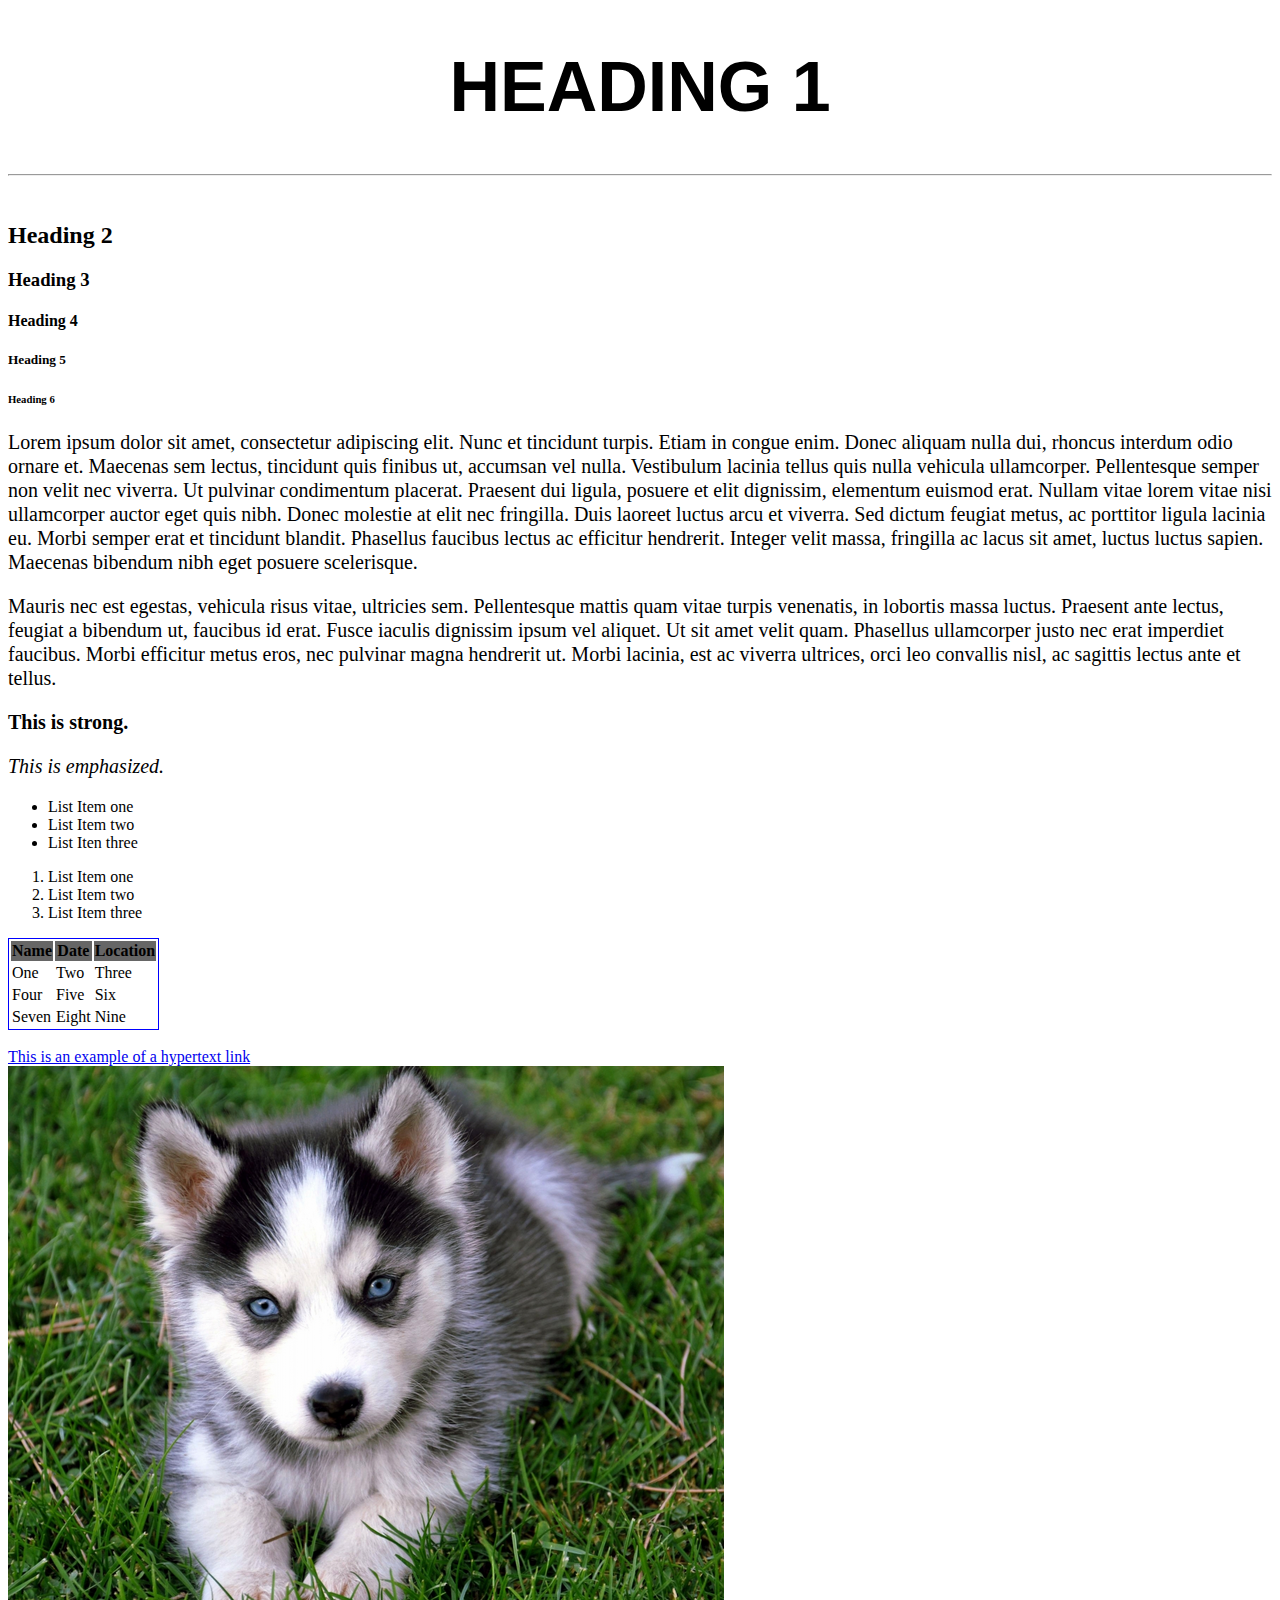
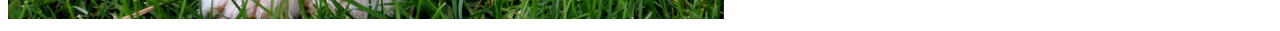
<file: sample.html>
<!doctype html>
<html>
<head>
<meta charset="UTF-8">
<title>Untitled Document</title>
<style type="text/css">
	
	h1 {
		font-family: 'Helvetica', Arial, sans-serif;
		font-size: 70px;
	    color: #000000; 
		text-transform: uppercase;
		text-align: center
	}	
	
	p{
		font-size: 20px;
		line-height: 24px;
		color: #000000; 
	}	
	
	table {
		border: 1px solid blue; 
	}
	
	th {
		background-color: #666666;
	}	
	
	ing{
		align-items: center
	}
</style>

</head>

<body>

<h1>Heading 1</h1>
<hr><br>

<h2>Heading 2</h2>
<h3>Heading 3</h3>
<h4>Heading 4</h4>
<h5>Heading 5</h5>
<h6>Heading 6</h6>

<p>Lorem ipsum dolor sit amet, consectetur adipiscing elit. Nunc et tincidunt turpis. Etiam in congue enim. Donec aliquam nulla dui, rhoncus interdum odio ornare et. Maecenas sem lectus, tincidunt quis finibus ut, accumsan vel nulla. Vestibulum lacinia tellus quis nulla vehicula ullamcorper. Pellentesque semper non velit nec viverra. Ut pulvinar condimentum placerat. Praesent dui ligula, posuere et elit dignissim, elementum euismod erat. Nullam vitae lorem vitae nisi ullamcorper auctor eget quis nibh. Donec molestie at elit nec fringilla. Duis laoreet luctus arcu et viverra. Sed dictum feugiat metus, ac porttitor ligula lacinia eu. Morbi semper erat et tincidunt blandit. Phasellus faucibus lectus ac efficitur hendrerit. Integer velit massa, fringilla ac lacus sit amet, luctus luctus sapien. Maecenas bibendum nibh eget posuere scelerisque.</p>

<p>Mauris nec est egestas, vehicula risus vitae, ultricies sem. Pellentesque mattis quam vitae turpis venenatis, in lobortis massa luctus. Praesent ante lectus, feugiat a bibendum ut, faucibus id erat. Fusce iaculis dignissim ipsum vel aliquet. Ut sit amet velit quam. Phasellus ullamcorper justo nec erat imperdiet faucibus. Morbi efficitur metus eros, nec pulvinar magna hendrerit ut. Morbi lacinia, est ac viverra ultrices, orci leo convallis nisl, ac sagittis lectus ante et tellus.</p>

	<p><strong>This is strong.</strong></p> 
	<p><em>This is emphasized.</em></p> 
<ul>
	<li>List Item one</li>
	<li>List Item two</li>
	<li>List Iten three</li>
</ul>



<ol>
    <li>List Item one</li>
	<li>List Item two</li>
	<li>List Item three</li>
</ol>


<table>
<tbody>
<tr>
	<th>Name</th>
	<th>Date</th>
	<th>Location</th>
</tr>	
		
		
	<tr>
		<td>One</td>
		<td>Two</td>
		<td>Three</td>
	</tr>
	
	<tr>
		<td>Four</td>
		<td>Five</td>
		<td>Six</td>
	</tr>	
	<tr>
		<td>Seven</td>
		<td>Eight</td>
		<td>Nine</td>	
	</tr>

</tbody>
</table>	
	
<br>	
<a title="Adobe Site" href="http://adobe.com">This is an example of a hypertext link</a>	

<br>		
<img src="images/puppy.png">
	

</body>
</html>
</file>
